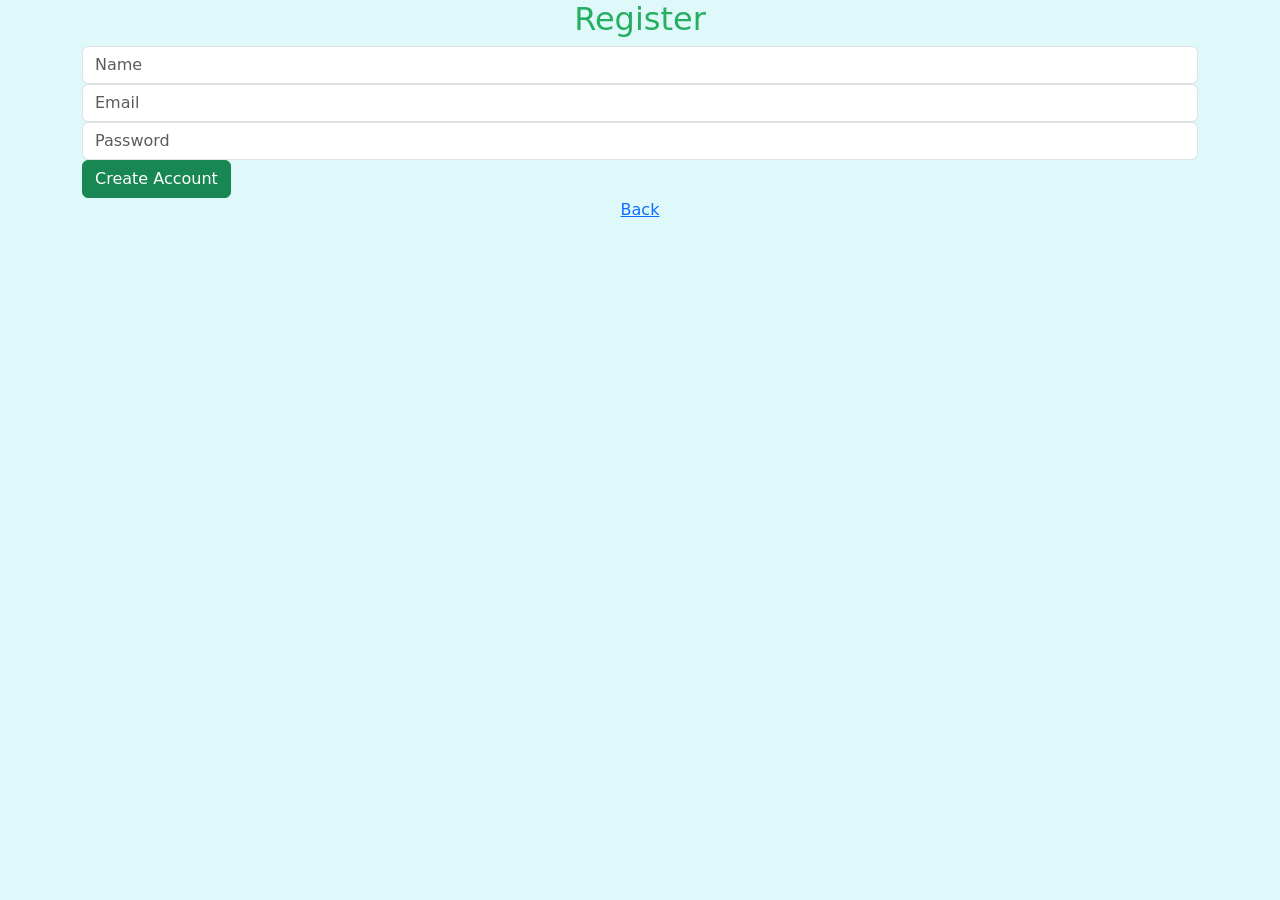
<file: register.html>
<!DOCTYPE html>
<html lang="en">

<head>
    <meta charset="UTF-8">
    <meta name="viewport" content="width=device-width, initial-scale=1.0">
    <title>Register</title

<link rel="stylesheet" href="style.css">
<link href="https://cdn.jsdelivr.net/npm/bootstrap@5.3.0/dist/css/bootstrap.min.css" rel="stylesheet">


<style>
body { background:#dff9fb; }
</style>

</head>

<body>

<div class="container box">
<h2 class="text-center bounce" style="color:#27ae60;">Register</h2>

<form>
<input type="text" class="form-control" placeholder="Name">
<input type="email" class="form-control" placeholder="Email">
<input type="password" class="form-control" placeholder="Password">

<button class="btn btn-success">Create Account</button>
</form>

<div class="text-center">
<a href="index.html">Back</a>
</div>

</div>

</body>
</html>
</file>
